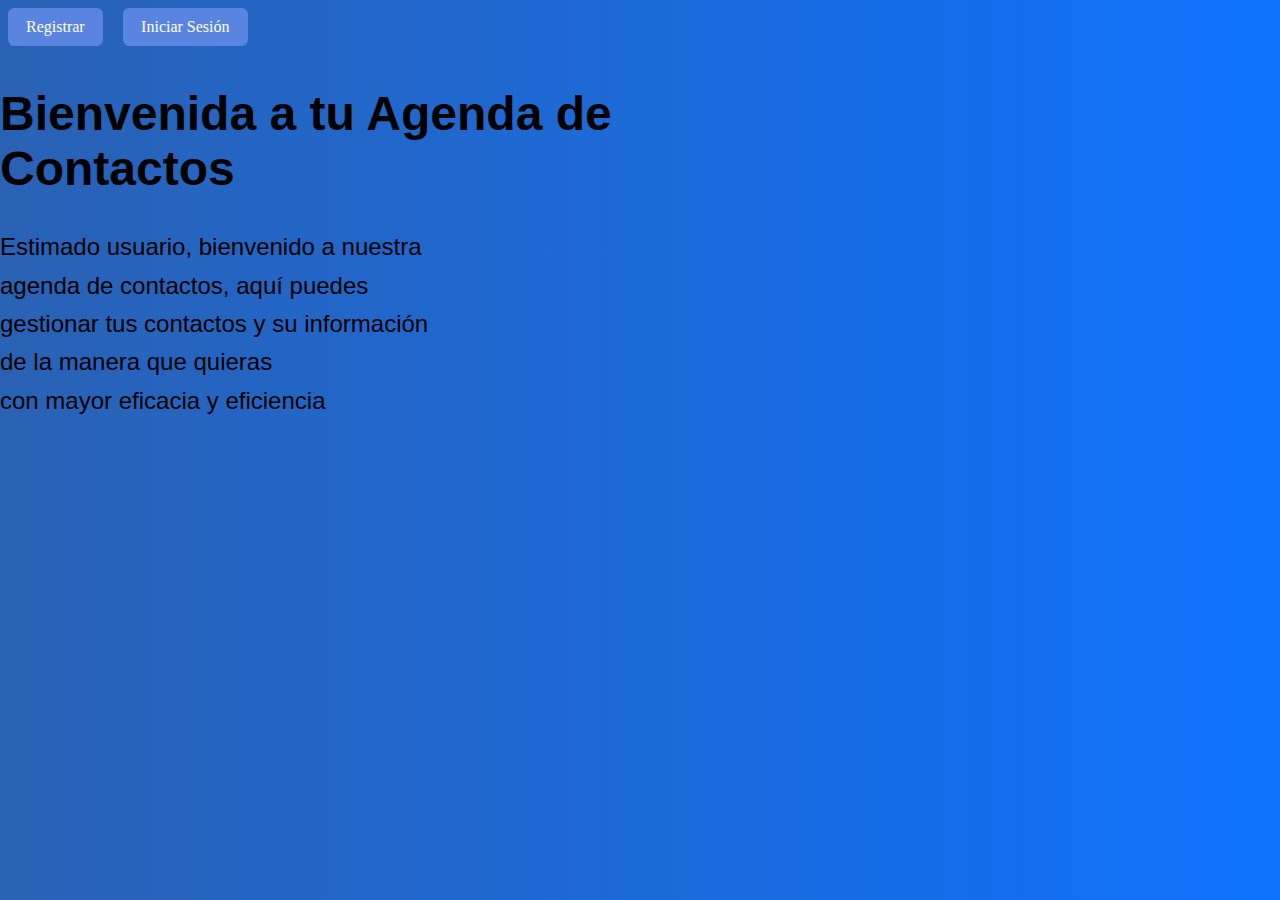
<file: index.html>
<link href="https://cdn.jsdelivr.net/npm/bootstrap@5.0.2/dist/css/bootstrap.min.css" rel="stylesheet"
    integrity="sha384-EVSTQN3/azprG1Anm3QDgpJLIm9Nao0Yz1ztcQTwFspd3yD65VohhpuuCOmLASjC" crossorigin="anonymous">
<link rel="stylesheet" href="./CSS/index.css">
<meta charset="UTF-8">


<title>Tu Agenda</title>
<link rel="icon" type="image/png" href="./assets/logo.png">

<body>
    <div class="body">
        <div class="container-fluid">
            <!-- Fila botones -->
            <div class="row justify-content-end">
                <div class="col-3">
                    <button id="btnReg" class="btn btn-primary">Registrar</button>
                    <button id="btnLog" class="btn btn-secondary">Iniciar Sesión</button>
                </div>
            </div>
            <div class="items">


                <!-- Fila del título -->
                <div class="row">
                    <div class="col-12 text-center">
                        <h1>Bienvenida a tu Agenda de <br> Contactos</h1>
                    </div>
                </div>

                <!-- Fila del Texto -->
                <div class="row">
                    <div class="col-12">
                        <h2>
                            Estimado usuario, bienvenido a nuestra <br> agenda de contactos, aquí puedes <br> gestionar tus contactos y su información <br> de la manera que quieras <br> con mayor eficacia y eficiencia
                        </h2>
                    </div>
                </div>
            </div>
        </div>
    </div>
</body>
<script src="JS/jquery-3.7.1.min.js"></script>
<script src="JS/index.js"></script>
</file>
<file: CSS/index.css>
#particles-js {
  position: fixed;
  width: 100%;
  height: 100%;
  z-index: -1;
  top: 0;
  left: 0;
}

body {
  margin: 0;
  padding: 0;
  font-family: "Nunito", sans-serif;
  background: linear-gradient(90deg, #1e59b0f2 0%, rgb(14, 114, 253) 100%);;
  min-height: 100vh;
  overflow-x: hidden;
  position: relative;
}

.content-wrapper {
  position: relative;
  z-index: 1;
}



#btnLog,
#btnReg {
  color: white;
  font-family: "Nunito", serif;
  border: 2px solid #5985E1;
  background-color: #5985E1;
  border-radius: 0.4em;
  cursor: pointer;
  transition: all ease-in-out 0.2s;
  font-size: 1rem;
  padding: 0.5rem 1rem;
  margin: 0.5rem;
}

button span {
  display: flex;
  justify-content: center;
  align-items: center;
  color: #fff;
  font-weight: 600;
}

#btnLog:hover,
#btnReg:hover {
  background-color: #5ca8f5;
  border-color: #5ca8f5;
  transform: scale(1.05);
}

.main-content {
  display: flex;
  flex-direction: column;
  justify-content: center;
  align-items: center;
  text-align: center;
  padding: 2rem 1rem;
  margin-top: 3rem;
}

h1 {
  font-size: 2.5rem;
  margin-bottom: 2rem;
}

h2 {
  font-size: 1.25rem;
  line-height: 1.6;
  font-weight: normal;
}

@media (min-width: 768px) {
  h1 {
    font-size: 3rem;
  }

  h2 {
    font-size: 1.5rem;
  }

  .main-content {
    padding: 3rem;
  }
}

@media (min-width: 992px) {
  .main-content {
    padding: 5rem;
    margin-top: 4rem;
  }
}
</file>
